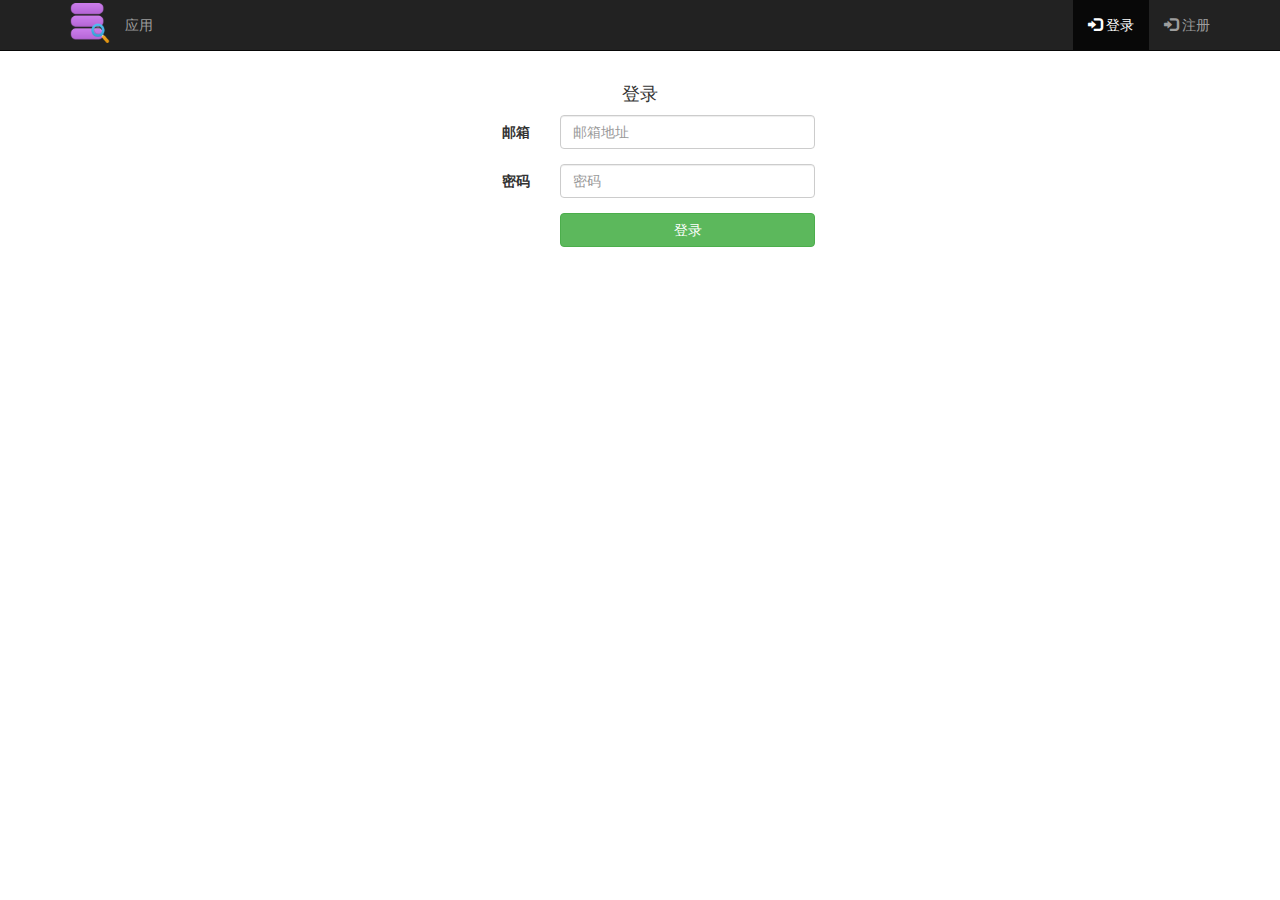
<file: web/index.html>
<!DOCTYPE html>
<html lang="en">
<head>
    <meta http-equiv="X-UA-Compatible" content="IE=edge">
    <meta charset="utf-8">
    <title>ShareTrace</title>
    <meta name="viewport" content="initial-scale=1, maximum-scale=1, user-scalable=no, minimal-ui">
    <link href="lib/bootstrap/css/bootstrap.min.css" rel="stylesheet">
    <link href="css/main.css" rel="stylesheet">
    <link rel="shortcut icon" href="img/sticon.ico" />
    <style>

    </style>
</head>
<body>
    <div id="sharetrace">
        <div class="navbar navbar-inverse navbar-fixed-top">
            <div class="container">
                <div class="navbar-header">
                    <img width="40px" height="40px" src="img/sticon.png" style="margin-top:3px;">
                </div>
                <div class="collapse navbar-collapse">
                    <ul class="nav navbar-nav">
                        <li style="cursor:pointer;" v-bind:class="{'active':is_apps_active()}" v-link="{ path: '/apps' }"><a>应用</a></li>
                    </ul>
                    <ul class="nav navbar-nav" v-if="useremail == 'admin@appwill.com' ">
                        <li style="cursor:pointer;" v-bind:class="{'active':is_users_active()}" v-link="{ path: '/users' }"><a>用户</a></li>
                    </ul>

                    <ul class="nav navbar-nav navbar-right" v-if="useremail">
                        <li><a style="cursor:pointer;" role="presentation" v-on:click="logout"><span class="glyphicon glyphicon-log-out"></span> &nbsp; {{useremail}} 登出</a></li>
                    </ul>

                    <template v-else>
                    <ul class="nav navbar-nav navbar-right">
                        <li><a style="cursor:pointer;" role="presentation" v-on:click="register"><span class="glyphicon glyphicon-log-in"></span> 注册</a></li>
                    </ul>
                    <ul class="nav navbar-nav navbar-right" v-else>
                        <li v-bind:class="{'active':true}"><a style="cursor:pointer;" role="presentation" v-on:click="login" ><span class="glyphicon glyphicon-log-in" ></span> 登录</a></li>
                    </ul>
                    </template>


                </div>
            </div>
        </div>
        <div class="container">
          <div style="margin-top:60px;"></div>
          <router-view></router-view>
        </div>
    </div>
    <script src="lib/vue/vue.min.js"></script>
    <script src="lib/vue/vue-router.min.js"></script>
    <script src="lib/jquery-2.1.4.min.js"></script>
    <script src="lib/jquery.cookie.js"></script>
    <script src="lib/bootstrap/js/bootstrap.min.js"></script>
    <script src="lib/moment.min.js"></script>
    <script src="lib/fetch.js"></script>
    <script src="lib/is.min.js"></script>
    <script src="lib/initial.min.js"></script>

    <script src="js/utils.js"></script>
    <script src="js/components/user.js"></script>
    <script src="js/components/app.js"></script>
    <script src="js/main.js"></script>
</body>
</html>
</file>
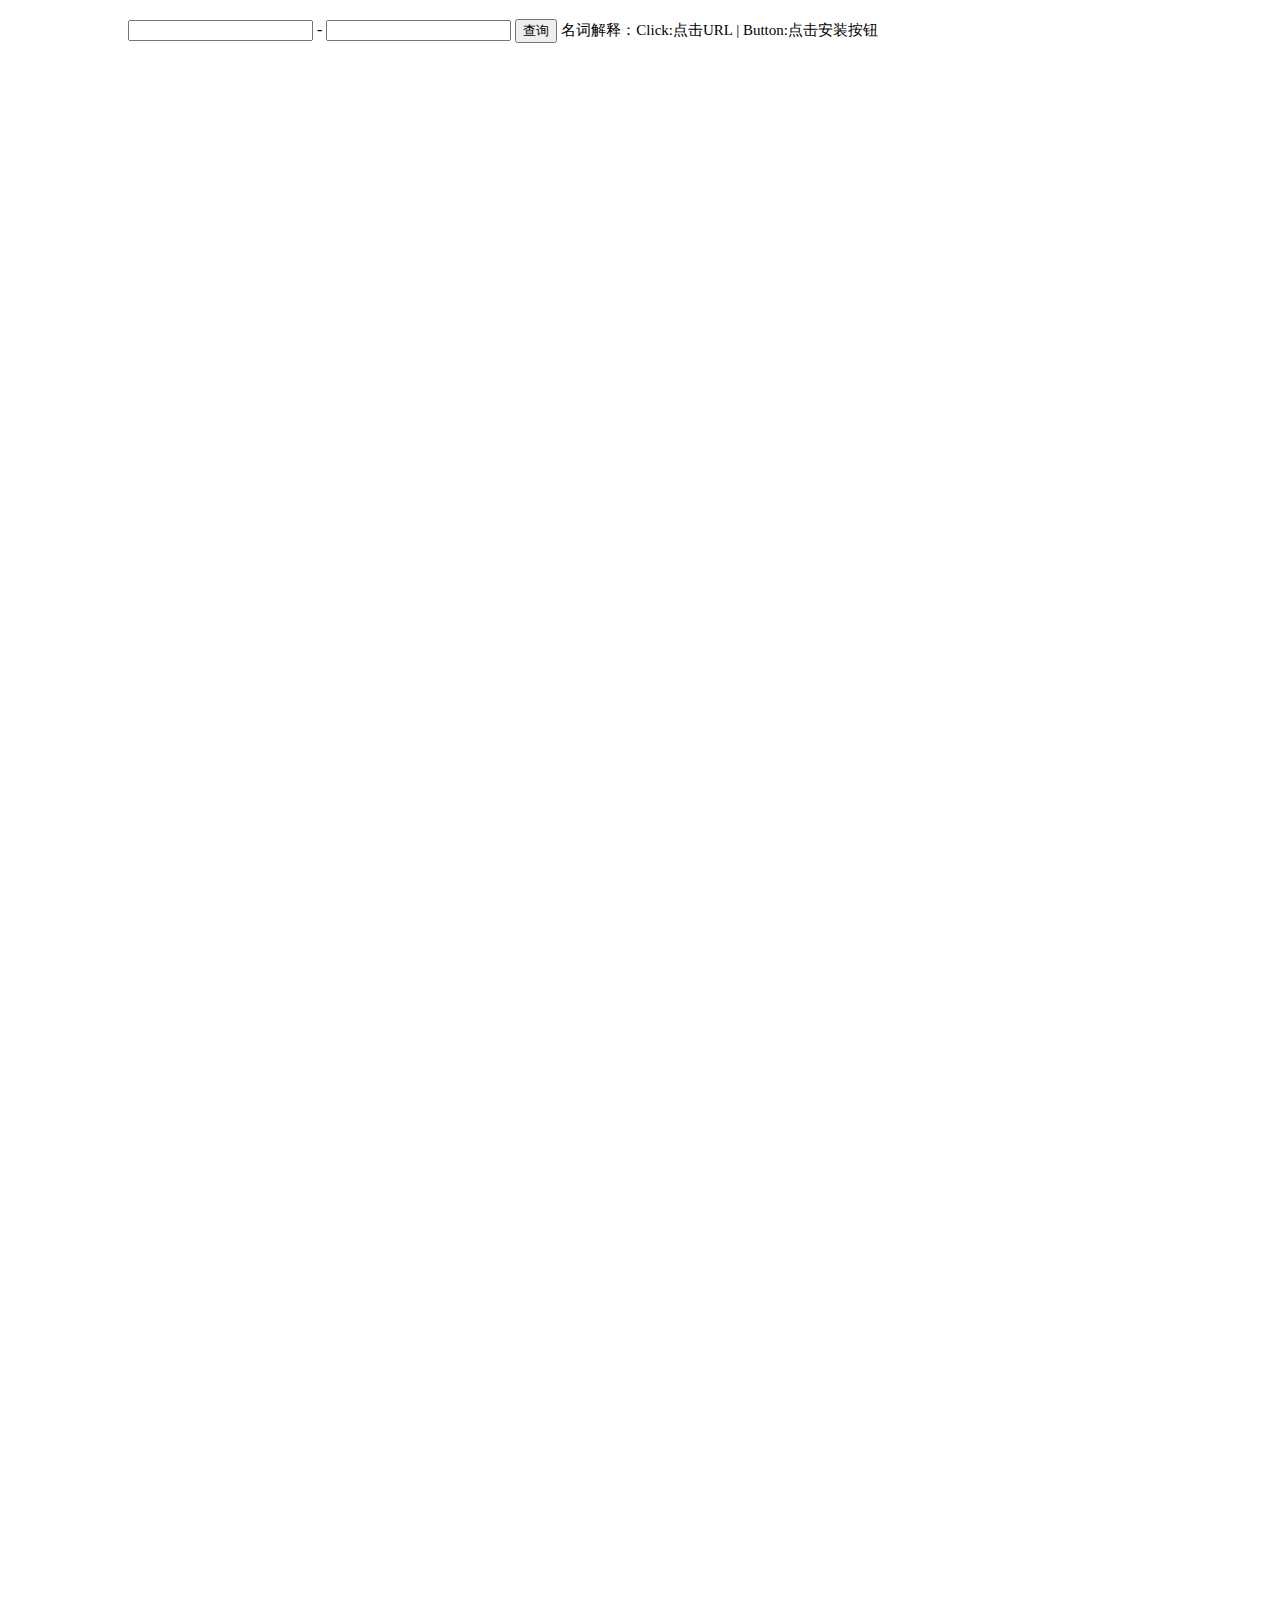
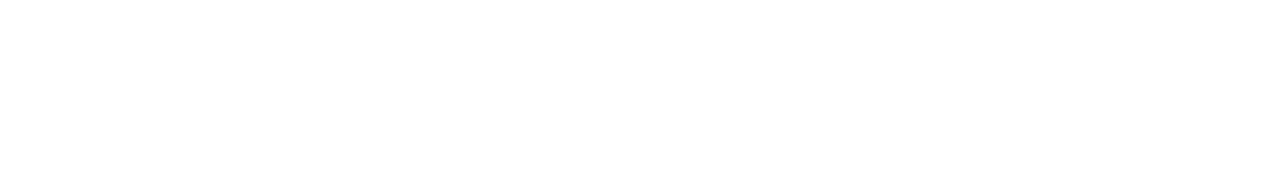
<file: web/components/hoststats.html>
<!DOCTYPE html>
<html lang="en">
<head>
    <meta charset="utf-8">
    <title>ShareTrace</title>
    <meta name="viewport" content="initial-scale=1, maximum-scale=1, user-scalable=no, minimal-ui">
    <script src="../lib/echarts.min.js"></script>
    <script src="../lib/fetch.js"></script>
    <script src="../lib/jquery-2.1.4.min.js"></script>
    <script src="../lib/jquery.datetimepicker.js"></script>
    <script src="../js/utils.js"></script>
    <link rel="shortcut icon" href="../img/sticon.ico" />
    <link rel="stylesheet" type="text/css" href="../css/jquery.datetimepicker.css"/ >
    <style>

    </style>
    <script>
     $(function() {
         $( "#datepicker_start" ).datetimepicker();
         $( "#datepicker_end" ).datetimepicker();
     });
    </script>
</head>
<body>


<div style="width: 1200px; margin-left:120px; ">
<h3 id="stattitle"></h3>
<input id="datepicker_start" class="datetimepicker" type="text" size="20"> 
-
<input id="datepicker_end" class="datetimepicker" type="text" size="20"> 
<button type="button" onclick="search()">查询</button>
<span style="font-size:15px">
名词解释：Click:点击URL | Button:点击安装按钮 
<span>
</div>

<br/>
<br/>

<div id="main" style="width: 1200px;height:400px;"></div>
<br/>
<br/>

<div id="phone" style="width: 1200px;height:400px;"></div>
<br/>
<br/>

<div id="browser" style="width: 1200px;height:400px;"></div>
<br/>
<br/>

<div id="loudou" style="width: 1200px;height:400px;"></div>
<script type="text/javascript">
    // 基于准备好的dom，初始化echarts实例
    var mainChart = echarts.init(document.getElementById('main'));
    var phoneChart = echarts.init(document.getElementById('phone'));
    var browserChart = echarts.init(document.getElementById('browser'));
    var loudouChart = echarts.init(document.getElementById('loudou'));

    var time_start, time_end;
    get_data();

    function search(){
    	console.log("search");
        var picker_start= $('#datepicker_start').val();
        var picker_end= $('#datepicker_end').val();
        if (picker_start  != 'undefined'){
            time_start = new Date(picker_start);
            time_start = time_start.getTime()/1000;
        } //if
        if (picker_end != 'undefined'){
            time_end = new Date(picker_end);
            time_end = time_end.getTime()/1000;
        } //if
        console.log(time_start, ",", time_end);
        get_data();
    }

    function get_data(){
        // 指定图表的配置项和数据
        var url_vars = $.getUrlVars();                                           
        var host=url_vars["host"];
        $("#stattitle").html(host);
        var ret_data;
        var legend_data = new Array();
        var loudou_legend_data = new Array();
        var pat_legend_data_phone = new Array();
        var pat_legend_data_browser = new Array();
        var xAxis_data = new Array();
        var series_data = new Array();
        var loudou_series_data = new Array();
        var pat_series_data_phone = new Array();
        var pat_series_data_browser = new Array();
        var url = "/1/stats/host?host=" + host;

        if (time_start > 0){
            url = url +  "&start=" + time_start;
        }
        if (time_end > 0){
            url = url + "&end=" + time_end;
        }
        console.log(url);

        fetch(url, {
            method: 'get',
            credentials: 'same-origin'
        }).then(function (response) {
            return response.json();
        }).then(function (data) {
            if (isEmpty(data)){
                alert("No data");
            }
        	ret_data = data;
            total_dict= {};

            var total_click= 0;
            for (var i=0;i<ret_data.data["click"].length;i++){
                for (var key in ret_data.data["click"][i]){
                	xAxis_data.push(key);
                    total_click= total_click+ ret_data.data["click"][i][key];
                }
            }

        	for (var key in ret_data.data) {
                legend_data.push(key);
                if (key == 'iphone' || key == 'ipad' || key == 'android' || key == 'window' || key == 'phone_else'){
                    pat_legend_data_phone.push(key);
                }
                if (key == 'safari' || key == 'wechat' || key == 'qq' || key == 'weibo' || key == 'chrome' || key == 'browser_else'){
                    pat_legend_data_browser.push(key);
                }
                if (key == 'click' || key == 'button'){
                    loudou_legend_data.push(key);
                }
                total_dict[key]=0;
                var series_line = {};
                series_line["name"] = key;
                series_line["type"] = "line";
                series_line["data"] = new Array();
                for (var i=0;i<ret_data.data[key].length;i++){
                    for (var datekey in ret_data.data[key][i]){
                    	series_line["data"].push(ret_data.data[key][i][datekey]);
                        total_dict[key]=total_dict[key] + ret_data.data[key][i][datekey];
                    }
                }
                series_data.push(series_line);
                if (key == 'iphone' || key == 'ipad' || key == 'android' || key == 'window' || key == 'phone_else'){
                    pat_series_data_phone.push({value:total_dict[key], name:key});
                }
                if (key == 'safari' || key == 'wechat' || key == 'qq' || key == 'weibo' || key == 'chrome' || key == 'browser_else'){
                    pat_series_data_browser.push({value:total_dict[key], name:key});
                }
                if (key == 'click' || key == 'button') {
                    loudou_series_data.push({value:parseInt(total_dict[key]*100/total_click), name:key});
                }

            }

            main_option = {
                title: {
                    text: '每日数据'
                },
                tooltip : {
                    trigger: 'axis'
                },
                legend: {
                    data:legend_data
                },
                grid: {
                    left: '3%',
                    right: '4%',
                    bottom: '3%',
                    containLabel: true
                },
                toolbox: {
                    feature: {
                        saveAsImage: {}
                    }
                },
                xAxis : [
                    {
                        type : 'category',
                        boundaryGap : false,
                        data:xAxis_data
                    }
                ],
                yAxis : [
                    {
                        type : 'value'
                    }
                ],
                series: series_data
            };
            
            mainChart.setOption(main_option);



           phone_option = {
               title : {
                   text: '机型统计',
                   x:'center'
               },
               tooltip : {
                   trigger: 'item',
                   formatter: "{b} : {c} -- {d}%"
               },
               legend: {
                   orient: 'vertical',
                   left: 'left',
                   data:pat_legend_data_phone
               },
               series : [
                   {
                       type: 'pie',
                       radius : '55%',
                       center: ['50%', '60%'],
                       data: pat_series_data_phone,
                       itemStyle: {
                           emphasis: {
                               shadowBlur: 10,
                               shadowOffsetX: 0,
                               shadowColor: 'rgba(0, 0, 0, 0.5)'
                           }
                       }
                   }
               ]
           };
           phoneChart.setOption(phone_option);


           browser_option = {
               title : {
                   text: '浏览器统计',
                   x:'center'
               },
               tooltip : {
                   trigger: 'item',
                   formatter: "{b} : {c} -- {d}%"
               },
               legend: {
                   orient: 'vertical',
                   left: 'left',
                   data:pat_legend_data_browser
               },
               series : [
                   {
                       type: 'pie',
                       radius : '55%',
                       center: ['50%', '60%'],
                       data: pat_series_data_browser,
                       itemStyle: {
                           emphasis: {
                               shadowBlur: 10,
                               shadowOffsetX: 0,
                               shadowColor: 'rgba(0, 0, 0, 0.5)'
                           }
                       }
                   }
               ]
           };
           browserChart.setOption(browser_option);




            loudou_option = {
                title : {
                    text:'转化漏斗',
                    subtext:'以Click为基准'
                },
                tooltip : {
                    trigger: 'item',
                    formatter: "{a} <br/>{b} : {c}%"
                },
                toolbox: {
                    show : true,
                    feature : {
                        mark : {show: true},
                        dataView : {show: true, readOnly: false},
                        restore : {show: true},
                        saveAsImage : {show: true}
                    }
                },
                legend: {
                    //data : ['展现','点击','访问','咨询','订单']
                    data:loudou_legend_data
                },
                calculable : true,
                series : [
                    {
                        name:'漏斗',
                        type:'funnel',
                        left: '10%',
                        top: 60,
                        bottom: 60,
                        width: '80%',
                        //min: 0,
                        //max: 10,
                        //minSize: '0%',
                        //maxSize: '100%',
                        sort : 'descending',
                        //gap : 2,
                        label: {
                            normal: {
                                show: true,
                                position: 'inside'
                            },
                            emphasis: {
                                textStyle: {
                                    fontSize: 20
                                }
                            }
                        },
                        labelLine: {
                            normal: {
                                length: 10,
                                lineStyle: {
                                    width: 1,
                                    type: 'solid'
                                }
                            }
                        },
                        itemStyle: {
                            normal: {
                                borderColor: '#fff',
                                borderWidth: 1,
                                label: {
                                    position: 'inside',
                                    formatter: '{b} : {c}%',
                                    textStyle: {
                                        color: '#fff'
                                     }
                                 }
                            }
                        },
                        data:loudou_series_data
                    }
                ]
            };


            loudouChart.setOption(loudou_option);
        });
    }

    </script>


</body>
</html>
</file>
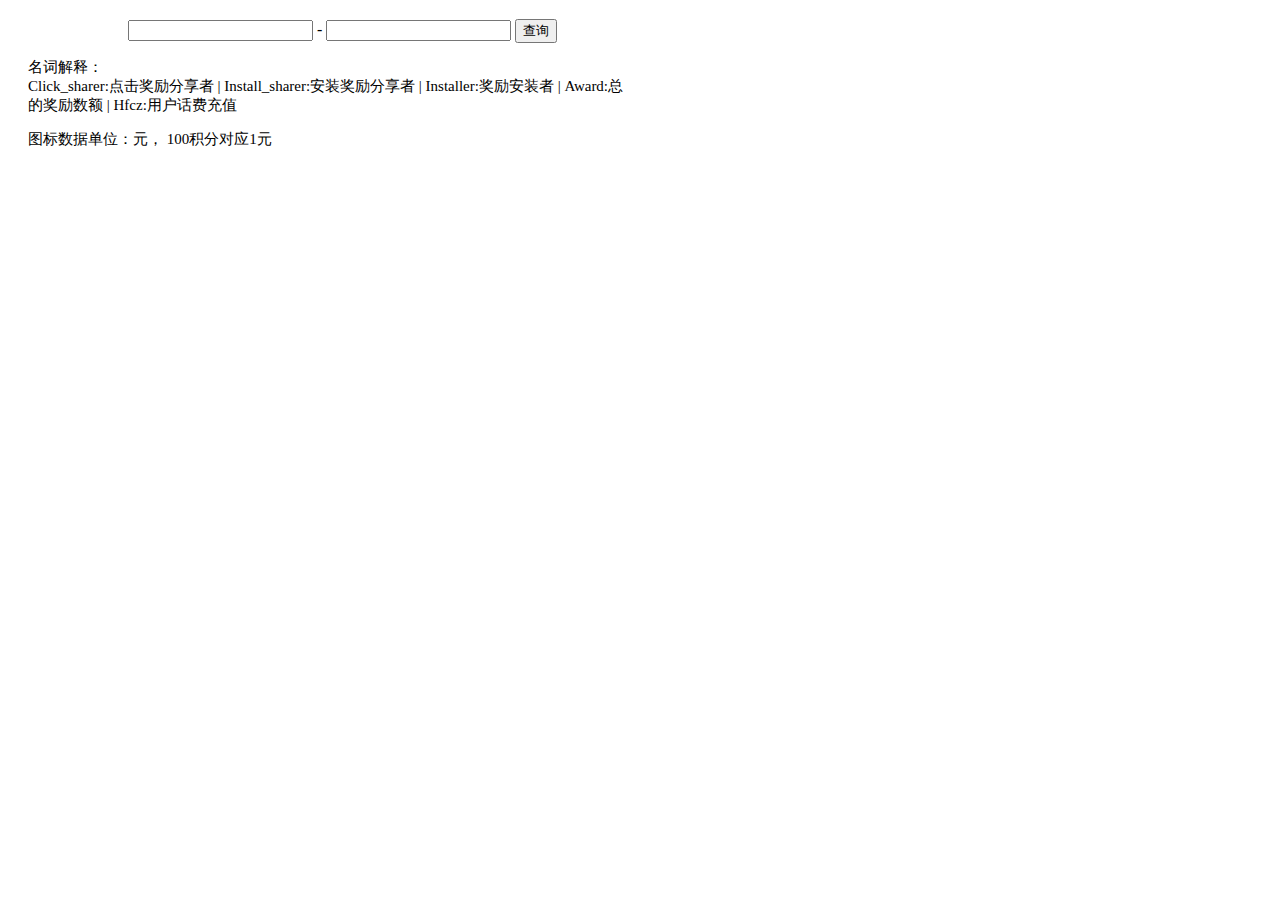
<file: web/components/moneystats.html>
<!DOCTYPE html>
<html lang="en">
<head>
    <meta charset="utf-8">
    <title>ShareTrace</title>
    <meta name="viewport" content="initial-scale=1, maximum-scale=1, user-scalable=no, minimal-ui">
    <script src="../lib/echarts.min.js"></script>
    <script src="../lib/fetch.js"></script>
    <script src="../lib/jquery-2.1.4.min.js"></script>
    <script src="../lib/jquery.datetimepicker.js"></script>
    <script src="../js/utils.js"></script>
    <link rel="shortcut icon" href="../img/sticon.ico" />
    <link rel="stylesheet" type="text/css" href="../css/jquery.datetimepicker.css"/ >
    <style>

    </style>
    <script>
     $(function() {
         $( "#datepicker_start" ).datetimepicker();
         $( "#datepicker_end" ).datetimepicker();
     });
    </script>
</head>
<body>


<div style="width: 600px; margin-left:120px; ">
<h3 id="stattitle"></h3>
<input id="datepicker_start" class="datetimepicker" type="text" size="20"> 
-
<input id="datepicker_end" class="datetimepicker" type="text" size="20"> 
<button type="button" onclick="search()">查询</button>
</div>
<div style="width: 600px; margin-left:20px;">
<p class="text-justify" style="font-size:15px">
名词解释：<br/>
Click_sharer:点击奖励分享者 | Install_sharer:安装奖励分享者 | Installer:奖励安装者 | Award:总的奖励数额 | Hfcz:用户话费充值
</p>
<span style="font-size:15px">
图标数据单位：元， 100积分对应1元<br/>
<span>
</div>

<br/>
<br/>

<div id="main" style="width: 600px;height:400px;"></div>
<br/>
<br/>
<script type="text/javascript">
    // 基于准备好的dom，初始化echarts实例
    var mainChart = echarts.init(document.getElementById('main'));

    var time_start, time_end;
    get_data();

    function search(){
    	console.log("search");
        var picker_start= $('#datepicker_start').val();
        var picker_end= $('#datepicker_end').val();
        if (picker_start  != 'undefined'){
            time_start = new Date(picker_start);
            time_start = time_start.getTime()/1000;
        } //if
        if (picker_end != 'undefined'){
            time_end = new Date(picker_end);
            time_end = time_end.getTime()/1000;
        } //if
        console.log(time_start, ",", time_end);
        get_data();
    }

    function get_data(){
        // 指定图表的配置项和数据
        var url_vars = $.getUrlVars();                                           
        var appid=url_vars["appid"];
        var appname=decodeURI(url_vars["appname"]);
        $("#stattitle").html(appname);
        var ret_data;
        var legend_data = new Array();
        var xAxis_data = new Array();
        var series_data = new Array();
        var url = "/1/stats/appmoney?appid=" + appid;

        if (time_start > 0){
            url = url +  "&start=" + time_start;
        }
        if (time_end > 0){
            url = url + "&end=" + time_end;
        }
        console.log(url);

        fetch(url, {
            method: 'get',
            credentials: 'same-origin'
        }).then(function (response) {
            return response.json();
        }).then(function (data) {
            if (isEmpty(data)){
                alert("No data");
            }
        	ret_data = data;

            for (var i=0;i<ret_data.data["click_sharer"].length;i++){
                for (var key in ret_data.data["click_sharer"][i]){
                	xAxis_data.push(key);
                }
            }

        	for (var key in ret_data.data) {
                legend_data.push(key);
                var series_line = {};
                series_line["name"] = key;
                series_line["type"] = "line";
                series_line["data"] = new Array();
                for (var i=0;i<ret_data.data[key].length;i++){
                    for (var datekey in ret_data.data[key][i]){
                    	series_line["data"].push(ret_data.data[key][i][datekey]);
                    }
                }
                series_data.push(series_line);
            }


            main_option = {
                title: {
                    text: '每日数据'
                },
                tooltip : {
                    trigger: 'axis'
                },
                legend: {
                    data:legend_data
                },
                grid: {
                    left: '3%',
                    right: '4%',
                    bottom: '3%',
                    containLabel: true
                },
                toolbox: {
                    feature: {
                        saveAsImage: {}
                    }
                },
                xAxis : [
                    {
                        type : 'category',
                        boundaryGap : false,
                        data:xAxis_data
                    }
                ],
                yAxis : [
                    {
                        type : 'value'
                    }
                ],
                series: series_data
            };
            
            mainChart.setOption(main_option);
        });
    }

    </script>


</body>
</html>
</file>
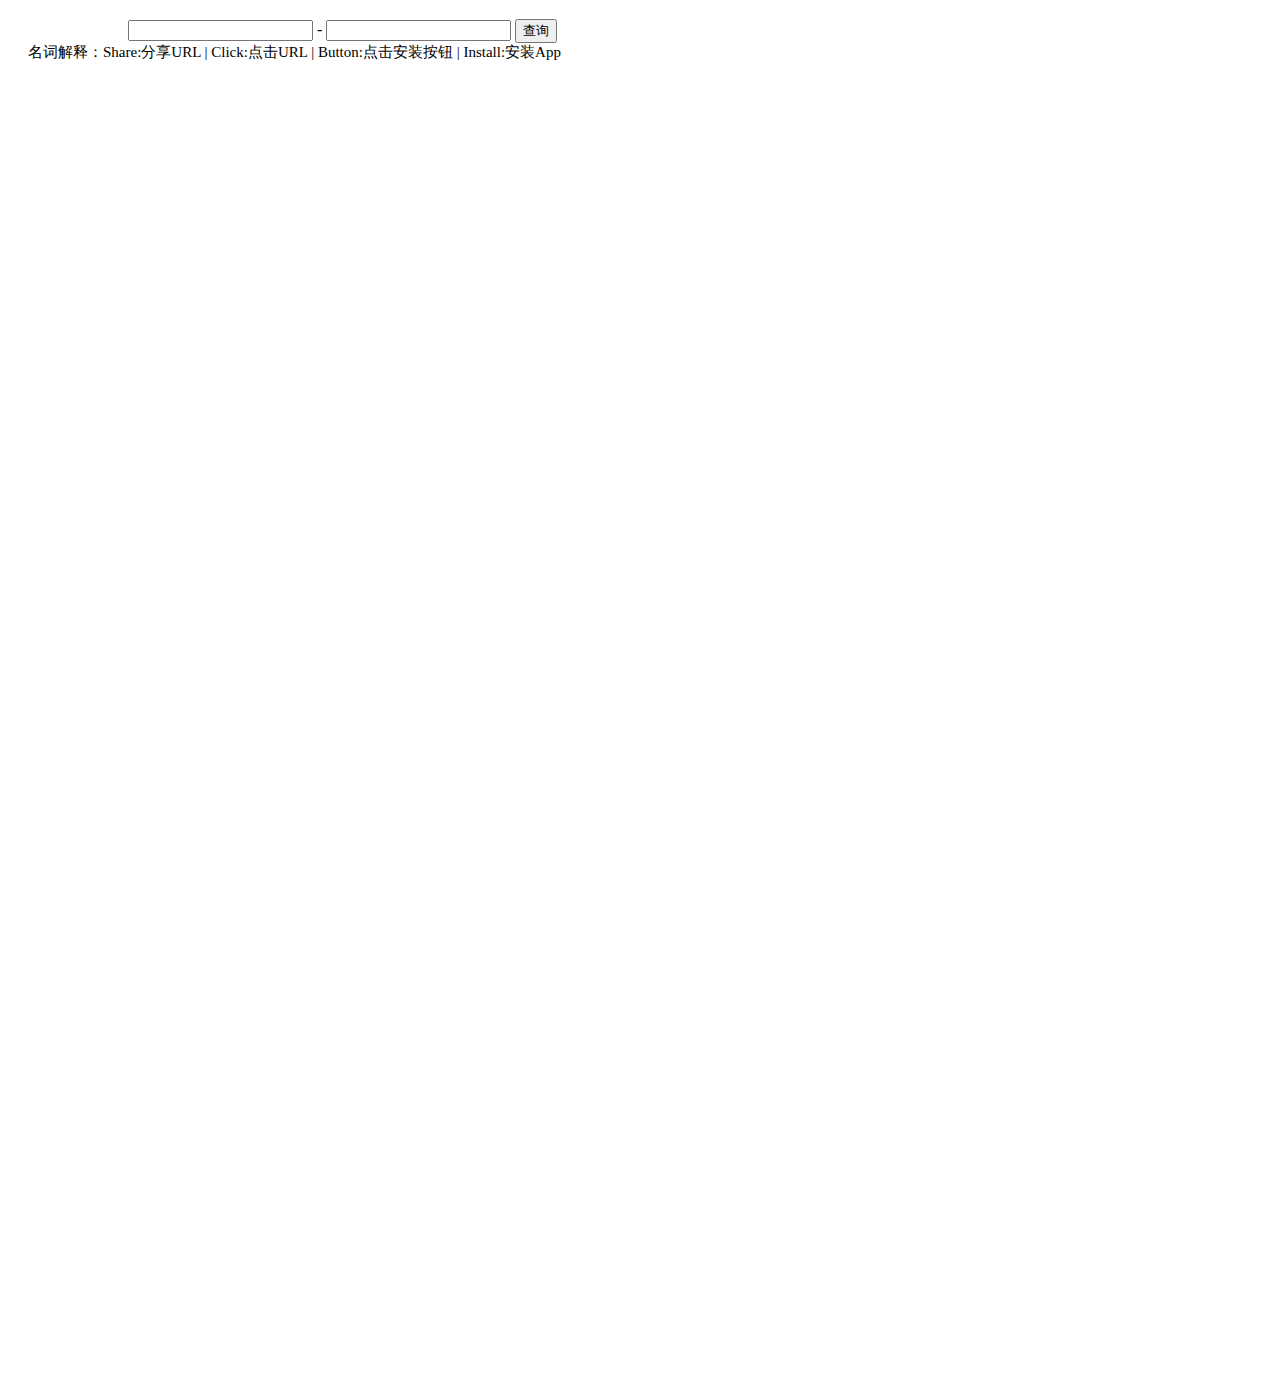
<file: web/components/stats.html>
<!DOCTYPE html>
<html lang="en">
<head>
    <meta charset="utf-8">
    <title>ShareTrace</title>
    <meta name="viewport" content="initial-scale=1, maximum-scale=1, user-scalable=no, minimal-ui">
    <script src="../lib/echarts.min.js"></script>
    <script src="../lib/fetch.js"></script>
    <script src="../lib/jquery-2.1.4.min.js"></script>
    <script src="../lib/jquery.datetimepicker.js"></script>
    <script src="../js/utils.js"></script>
    <link rel="shortcut icon" href="../img/sticon.ico" />
    <link rel="stylesheet" type="text/css" href="../css/jquery.datetimepicker.css"/ >
    <style>

    </style>
    <script>
     $(function() {
         $( "#datepicker_start" ).datetimepicker();
         $( "#datepicker_end" ).datetimepicker();
     });
    </script>
</head>
<body>


<div style="width: 600px; margin-left:120px; ">
<h3 id="stattitle"></h3>
<input id="datepicker_start" class="datetimepicker" type="text" size="20"> 
-
<input id="datepicker_end" class="datetimepicker" type="text" size="20"> 
<button type="button" onclick="search()">查询</button>
</div>
<div style="width: 600px; margin-left:20px;">
<span style="font-size:15px">
名词解释：Share:分享URL | Click:点击URL | Button:点击安装按钮 | Install:安装App
<span>
</div>

<br/>
<br/>

<div id="main" style="width: 600px;height:400px;"></div>
<br/>
<br/>
<div id="total" style="width: 600px;height:400px;"></div>
<br/>
<br/>
<div id="loudou" style="width: 600px;height:400px;"></div>
<script type="text/javascript">
    // 基于准备好的dom，初始化echarts实例
    var mainChart = echarts.init(document.getElementById('main'));
    var totalChart = echarts.init(document.getElementById('total'));
    var loudouChart = echarts.init(document.getElementById('loudou'));

    var time_start, time_end;
    get_data();

    function search(){
    	console.log("search");
        var picker_start= $('#datepicker_start').val();
        var picker_end= $('#datepicker_end').val();
        if (picker_start  != 'undefined'){
            time_start = new Date(picker_start);
            time_start = time_start.getTime()/1000;
        } //if
        if (picker_end != 'undefined'){
            time_end = new Date(picker_end);
            time_end = time_end.getTime()/1000;
        } //if
        console.log(time_start, ",", time_end);
        get_data();
    }

    function get_data(){
        // 指定图表的配置项和数据
        var url_vars = $.getUrlVars();                                           
        var appid=url_vars["appid"];
        var appname=decodeURI(url_vars["appname"]);
        $("#stattitle").html(appname);
        var ret_data;
        var legend_data = new Array();
        var loudou_legend_data = new Array();
        var xAxis_data = new Array();
        var series_data = new Array();
        var loudou_series_data = new Array();
        var total_series_data = new Array();
        var url = "/1/stats/total?appid=" + appid;

        if (time_start > 0){
            url = url +  "&start=" + time_start;
        }
        if (time_end > 0){
            url = url + "&end=" + time_end;
        }
        console.log(url);

        fetch(url, {
            method: 'get',
            credentials: 'same-origin'
        }).then(function (response) {
            return response.json();
        }).then(function (data) {
            if (isEmpty(data)){
                alert("No data");
            }
        	ret_data = data;
            total_dict= {};

            var total_click= 0;
            for (var i=0;i<ret_data.data["click"].length;i++){
                for (var key in ret_data.data["click"][i]){
                	xAxis_data.push(key);
                    total_click= total_click+ ret_data.data["click"][i][key];
                }
            }
            //console.log("total_click", total_click);

        	for (var key in ret_data.data) {
                legend_data.push(key);
                loudou_legend_data.push(key);
                total_dict[key]=0;
                var series_line = {};
                series_line["name"] = key;
                series_line["type"] = "line";
                series_line["data"] = new Array();
                for (var i=0;i<ret_data.data[key].length;i++){
                    for (var datekey in ret_data.data[key][i]){
                    	series_line["data"].push(ret_data.data[key][i][datekey]);
                        total_dict[key]=total_dict[key] + ret_data.data[key][i][datekey];
                    }
                }
                series_data.push(series_line);
                loudou_series_data.push({value:parseInt(total_dict[key]*100/total_click), name:key});
                total_series_data.push({value:total_dict[key], name:key});
            }


            main_option = {
                title: {
                    text: '每日数据'
                },
                tooltip : {
                    trigger: 'axis'
                },
                legend: {
                    data:legend_data
                },
                grid: {
                    left: '3%',
                    right: '4%',
                    bottom: '3%',
                    containLabel: true
                },
                toolbox: {
                    feature: {
                        saveAsImage: {}
                    }
                },
                xAxis : [
                    {
                        type : 'category',
                        boundaryGap : false,
                        data:xAxis_data
                    }
                ],
                yAxis : [
                    {
                        type : 'value'
                    }
                ],
                series: series_data
            };
            
            mainChart.setOption(main_option);



           total_option = {
               title : {
                   text: '总数统计',
                   x:'center'
               },
               tooltip : {
                   trigger: 'item',
                   formatter: "{b} : {c} -- {d}%"
               },
               legend: {
                   orient: 'vertical',
                   left: 'left',
                   data:legend_data
               },
               series : [
                   {
                       type: 'pie',
                       radius : '55%',
                       center: ['50%', '60%'],
                       data: total_series_data,
                       itemStyle: {
                           emphasis: {
                               shadowBlur: 10,
                               shadowOffsetX: 0,
                               shadowColor: 'rgba(0, 0, 0, 0.5)'
                           }
                       }
                   }
               ]
           };
           totalChart.setOption(total_option);



            loudou_option = {
                title : {
                    text:'转化漏斗',
                    subtext:'以Click为基准'
                },
                tooltip : {
                    trigger: 'item',
                    formatter: "{a} <br/>{b} : {c}%"
                },
                toolbox: {
                    show : true,
                    feature : {
                        mark : {show: true},
                        dataView : {show: true, readOnly: false},
                        restore : {show: true},
                        saveAsImage : {show: true}
                    }
                },
                legend: {
                    //data : ['展现','点击','访问','咨询','订单']
                    data:loudou_legend_data
                },
                calculable : true,
                series : [
                    {
                        name:'漏斗',
                        type:'funnel',
                        left: '10%',
                        top: 60,
                        bottom: 60,
                        width: '80%',
                        //min: 0,
                        //max: 10,
                        //minSize: '0%',
                        //maxSize: '100%',
                        sort : 'descending',
                        //gap : 2,
                        label: {
                            normal: {
                                show: true,
                                position: 'inside'
                            },
                            emphasis: {
                                textStyle: {
                                    fontSize: 20
                                }
                            }
                        },
                        labelLine: {
                            normal: {
                                length: 10,
                                lineStyle: {
                                    width: 1,
                                    type: 'solid'
                                }
                            }
                        },
                        itemStyle: {
                            normal: {
                                borderColor: '#fff',
                                borderWidth: 1,
                                label: {
                                    position: 'inside',
                                    formatter: '{b} : {c}%',
                                    textStyle: {
                                        color: '#fff'
                                     }
                                 }
                            }
                        },
                        data:loudou_series_data
                    }
                ]
            };


            loudouChart.setOption(loudou_option);
        });
    }

    </script>


</body>
</html>
</file>
<file: web/css/main.css>
.cond {
    padding:5px 5px 5px 20px;
    margin:5px 5px 5px 5px;
    border:1px dashed #ff0000;
}
.subcond {
    padding:8px 8px 8px 8px;
    margin:5px 5px 5px 5px;
    border:1px dashed #ff0000;
}
.return {
    padding:5px 5px 5px 20px;
    margin:5px 5px 5px 5px;
}
.ifcond {
    padding:2px 2px 2px 2px;
    margin:5px 5px 5px 5px;
    /*border:1px dotted #0000ff;*/
}

.filter-group-relation {
    width: 6%;
    position: absolute;
}

.relation-topline {
    margin: 15px 0 0 20px;
    border-left: 1px solid #ccc;
    border-top: 1px solid #ccc;
    width: 100%;
}

.relation-bottomline {
    margin: 0 0 15px 20px;
    border-left: 1px solid #ccc;
    border-bottom: 1px solid #ccc;
    width: 100%;
}

.filter-contain {
    width: 94%;
    margin-left: 6%;
}

.filter-item {
    width: 100%;
    display: -webkit-box;
    display: -webkit-flex;
    display: -ms-flexbox;
    display: flex;
    -webkit-box-align: center;
    -webkit-align-items: center;
    -ms-flex-align: center;
    align-items: center;
    padding: 2px 0;
}

.selector.property {
    margin: 0 8px;
    width: 160px;
}

.selector.func {
    margin: 0 8px;
    width: 140px;
}

.filter-item .input {
    margin: 0 8px;
}

.flex-align-right {
    -webkit-box-flex: 1;
    -webkit-flex-grow: 1;
    -ms-flex-positive: 1;
    flex-grow: 1;
    text-align: right;
    display: inline-block;
}

.cond_btn {
    background: #f6f8fa;
    border: 1px solid #a8b7c8;
    border-radius: 3px;
    padding: 6px 10px 4px 10px;
    display: inline-block;
    outline: 0;
    height: 36px;
    min-width: 36px;
    color: #4c535a;
    font-size: 14px;
    -webkit-transition: background .2s ease-in-out,box-shadow .2s ease-in-out;
    transition: background .2s ease-in-out,box-shadow .2s ease-in-out;
}

.btn-danger-small {
    color: #777c7c;
    border: 0;
    background: transparent;
}

.btn-selector {
    background: #f6f8fa;
    border: 1px solid #a8b7c8;
    border-radius: 3px;
    padding: 6px 10px 4px 10px;
    display: inline-block;
    outline: 0;
    height: 36px;
    min-width: 36px;
    color: #4c535a;
    font-size: 14px;
    -webkit-transition: background .2s ease-in-out,box-shadow .2s ease-in-out;
    transition: background .2s ease-in-out,box-shadow .2s ease-in-out;
    padding-right: 26px;
    position: relative;
    text-align: left;
}
</file>
